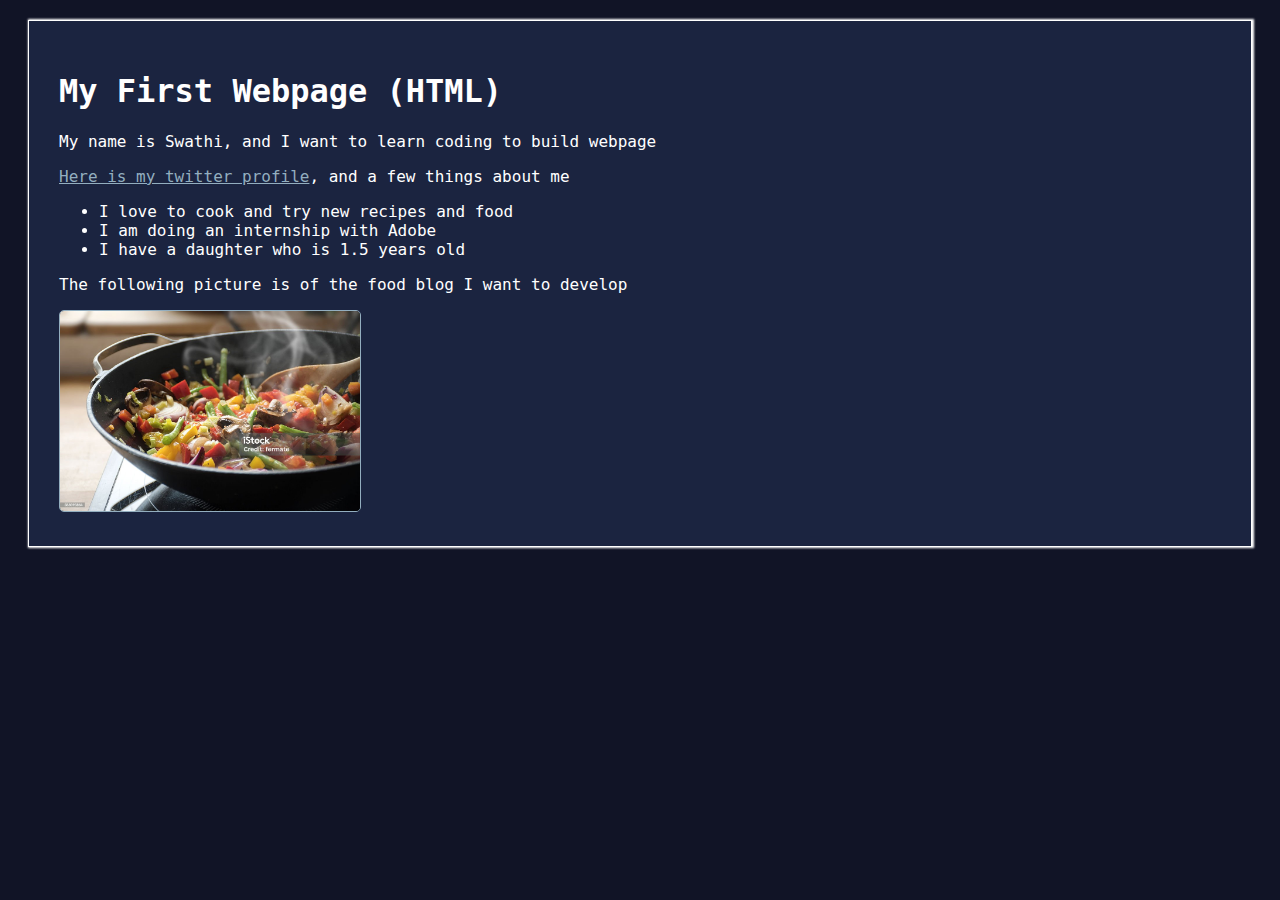
<file: index.html>
<!DOCTYPE html>
<!DOCTYPE html>
<html lang="en">
<head>
    <meta charset="UTF-8">
    <meta name="viewport" content="width=device-width, initial-scale=1.0">
    <title>My First Website Page</title>
    
    <link rel="stylesheet" href="css/style.css">
</head>
<body>
    <div class="container">
        <h1>My First Webpage (HTML)</h1>
        <p>My name is Swathi, and I want to learn coding to build webpage</p>
        <p> <a href="https://x.com/" target="_blank">Here is my twitter profile</a>, and a few things about me</p>

        <ul>
            <li>I love to cook and try new recipes and food</li>
            <li>I am doing an internship with Adobe</li>
            <li>I have a daughter who is 1.5 years old</li>
        </ul>

        <p>The following picture is of the food blog I want to develop</p>

        <img src="images/istockphoto-588595864-1024x1024.jpg" alt="Smoking hot and finger licking food!!!">

    </div>
    
</body>
</html>
</file>
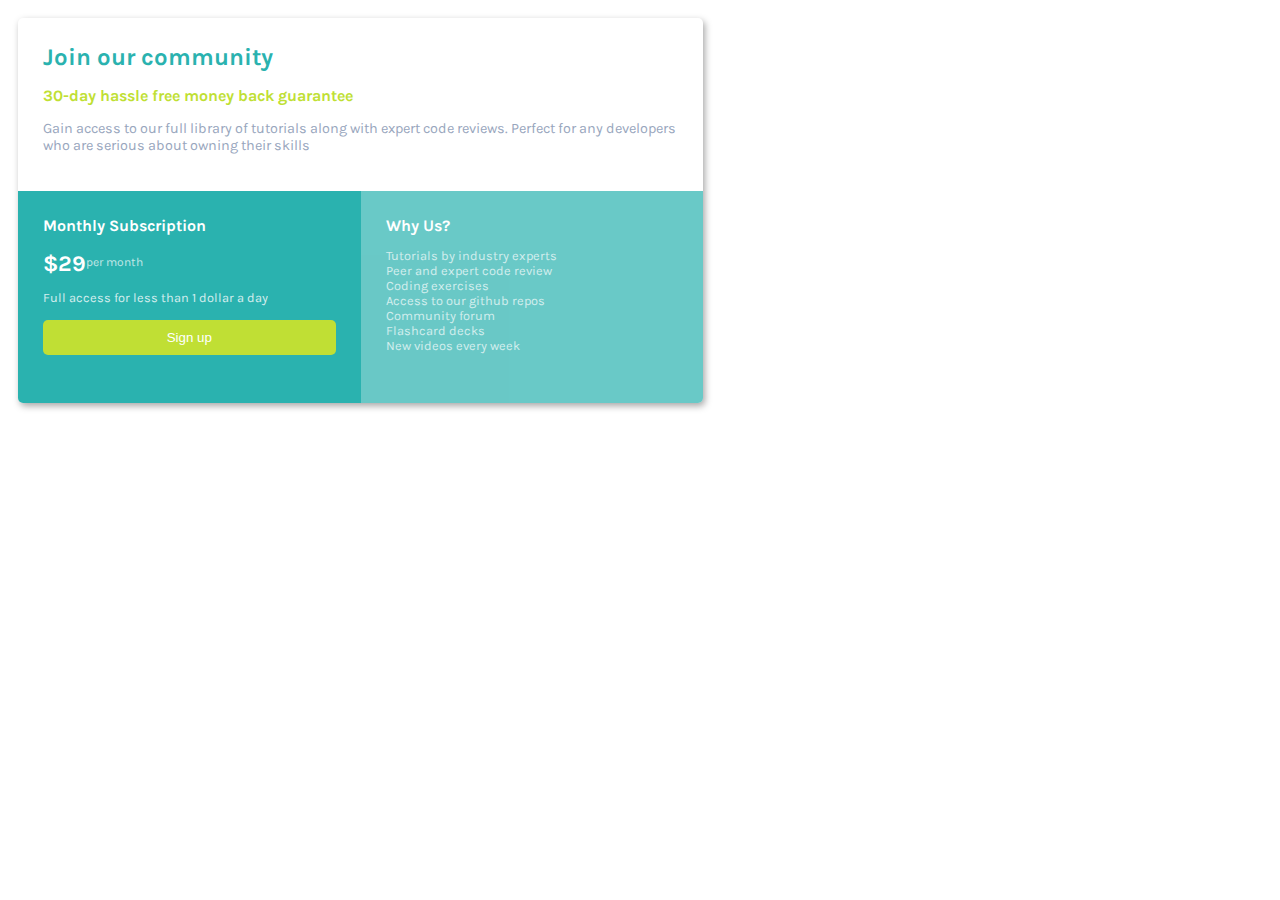
<file: cardhelper.html>
<!DOCTYPE html>
<html lang="en">
  <head>
    <meta charset="UTF-8" />
    <meta name="viewport" content="width=device-width, initial-scale=1.0" />
    <title>Document</title>

    <!-- <link rel="stylesheet" href="css/cardstyle.css" /> -->
    <!-- <link rel="stylesheet" href="css/cardstylemobilefirst.css" /> -->
    <link rel="stylesheet" href="css/cardstyleflex.css" />

    <link rel="preconnect" href="https://fonts.googleapis.com" />
    <link rel="preconnect" href="https://fonts.gstatic.com" crossorigin />
    <link
      href="https://fonts.googleapis.com/css2?family=Karla:ital,wght@400;700&display=swap"
      rel="stylesheet"
    />
  </head>
  <body>
    <div class="card">
      <div id="top-section">
        <h2>Join our community</h2>
        <h4>30-day hassle free money back guarantee</h4>
        <p>
          Gain access to our full library of tutorials along with expert code
          reviews. Perfect for any developers who are serious about owning their
          skills
        </p>
      </div>
      <div id="bottom-section">
        <div id="bottom-left-section">
          <h4>Monthly Subscription</h4>
          <div id="price">
            <div id="price-amount">$29</div>
            <div id="price-duration">per month</div>
          </div>
          <p>Full access for less than 1 dollar a day</p>
          <button onclick="alertUser()">Sign up</button>
        </div>
        <div id="bottom-right-section">
          <h4>Why Us?</h4>
          <ul>
            <li>Tutorials by industry experts</li>
            <li>Peer and expert code review</li>
            <li>Coding exercises</li>
            <li>Access to our github repos</li>
            <li>Community forum</li>
            <li>Flashcard decks</li>
            <li>New videos every week</li>
          </ul>
        </div>
      </div>
    </div>

    <script src="js/cardhelper.js"></script>
  </body>
</html>
</file>
<file: css/style.css>
body {
    background-color: #111426;
    color: #fff;
    font-family: monospace;
    font-size: 16px;
}

a {
    color: #93AEBF;
}

img {
    border-radius: 5px;
    border: 1px solid #93AEBF;
    width: 300px;
}

.container {
    padding: 30px;
    margin: 20px;
    border: 1px solid white;
    background-color: #1B2440;
    box-shadow: 1px 0px 2px 1px #fff;
}
</file>
<file: css/cardstyle.css>
html {
    box-sizing: border-box;
    font-family: 'Karla', sans-serif;
    font-size: 16px;
    font-weight: 400 ;
}

body {
    padding: 10px;
}

h2, h4, p {
    margin: 0%;
}

*, *:before, *:after {
    box-sizing: inherit;
}

.card {
    width: 685px;
    height: 385px;
    box-shadow: 2px 3px 7px 0px rgba(0, 0, 0, 0.35);
    border-radius: 5px;
    overflow: hidden;
}

#top-section {
    width: 100%;
    height: 45%;
    padding: 25px;
}

#top-section h2 {
    color: #2ab2af;
    margin-bottom: 15px;
}

#top-section h4 {
    color: #c0df34;
    margin-bottom: 15px;
}

#top-section p {
    color: #98a6bd;
    font-size: 0.9rem;
}

#bottom-section {
    display: grid;
    grid-template-columns: 1fr 1fr;
    width: 100%;
    height: 55%;
    color: white;
}

#bottom-left-section {
    background-color: #2ab2af;
    padding: 25px;
}

#bottom-left-section h4 {
    margin-bottom: 15px;
}

#bottom-left-section p {
    margin-bottom: 15px;
    opacity: 0.8;
    font-size: 0.8rem;
}

#bottom-right-section {
    background-color: #2ab2af;
    opacity: 70%;
    padding: 25px;
}

button {
    color: white;
    background-color: #c0df34;
    padding: 10px;
    width: 100%;
    border: none;
    border-radius: 5px;
}

button:hover {
    cursor: pointer;
    box-shadow: 0 12px 16px 0 rgba(0,0,0,0.24),0 17px 50px 0 rgba(0,0,0,0.19);
    transform: scale(1.02);
}

#price {
    display: grid;
    grid-template-columns: 1fr 6fr;
    margin-bottom: 3px;
}

#price-amount {
    font-weight: 700;
    font-size: 1.4rem;
    margin-bottom: 10px;
}

#price-duration {
    margin-top: 5px;
    opacity: 0.7;
    font-size: 0.75rem;
    text-align: left;
}

#bottom-right-section ul {
    list-style-type: none;
    padding: 0;
    font-size: 0.8rem;
    opacity: 0.7;
}
</file>
<file: css/cardstylemobilefirst.css>
html {
    box-sizing: border-box;
    font-family: 'Karla', sans-serif;
    font-size: 16px;
    font-weight: 400 ;
}

body {
    padding: 10px;
}

h2, h4, p {
    margin: 0%;
}

*, *:before, *:after {
    box-sizing: inherit;
}

.card {
    box-shadow: 2px 3px 7px 0px rgba(0, 0, 0, 0.35);
    border-radius: 5px;
    overflow: hidden;
}

#top-section {
    width: 100%;
    height: 45%;
    padding: 25px;
}

#top-section h2 {
    color: #2ab2af;
    margin-bottom: 15px;
}

#top-section h4 {
    color: #c0df34;
    margin-bottom: 15px;
}

#top-section p {
    color: #98a6bd;
    font-size: 0.9rem;
}

#bottom-section {
    display: grid;
    grid-template-columns: 1fr;
    grid-template-rows: auto auto;
    color: white;
}

#bottom-left-section {
    background-color: #2ab2af;
    padding: 25px;
}

#bottom-left-section h4 {
    margin-bottom: 15px;
}

#bottom-left-section p {
    margin-bottom: 15px;
    opacity: 0.8;
    font-size: 0.8rem;
}

#bottom-right-section {
    background-color: #2ab2af;
    opacity: 70%;
    padding: 25px;
}

button {
    color: white;
    background-color: #c0df34;
    padding: 10px;
    width: 100%;
    border: none;
    border-radius: 5px;
}

button:hover {
    cursor: pointer;
    box-shadow: 0 12px 16px 0 rgba(0,0,0,0.24),0 17px 50px 0 rgba(0,0,0,0.19);
    transform: scale(1.02);
}

#price {
    display: grid;
    grid-template-columns: 1fr 6fr;
    margin-bottom: 3px;
}

#price-amount {
    font-weight: 700;
    font-size: 1.4rem;
    margin-bottom: 10px;
}

#price-duration {
    margin-top: 5px;
    opacity: 0.7;
    font-size: 0.75rem;
    text-align: left;
}

#bottom-right-section ul {
    list-style-type: none;
    padding: 0;
    font-size: 0.8rem;
    opacity: 0.7;
}

@media (min-width: 576px) {
    .card {
        width: 685px;
        height: 385px;
    }

    #bottom-section {
        grid-template-columns: 1fr 1fr;
        width: 100%;
        height: 60%;
    }
}
</file>
<file: css/cardstyleflex.css>
html {
    box-sizing: border-box;
    font-family: 'Karla', sans-serif;
    font-size: 16px;
    font-weight: 400 ;
}

body {
    padding: 10px;
}

h2, h4, p {
    margin: 0%;
}

*, *:before, *:after {
    box-sizing: inherit;
}

.card {
    box-shadow: 2px 3px 7px 0px rgba(0, 0, 0, 0.35);
    border-radius: 5px;
    overflow: hidden;
}

#top-section {
    width: 100%;
    height: 45%;
    padding: 25px;
}

#top-section h2 {
    color: #2ab2af;
    margin-bottom: 15px;
}

#top-section h4 {
    color: #c0df34;
    margin-bottom: 15px;
}

#top-section p {
    color: #98a6bd;
    font-size: 0.9rem;
}

#bottom-section {
    display: flex;
    color: white;
    flex-direction: column;
}

#bottom-left-section {
    background-color: #2ab2af;
    padding: 25px;
}

#bottom-left-section h4 {
    margin-bottom: 15px;
}

#bottom-left-section p {
    margin-bottom: 15px;
    opacity: 0.8;
    font-size: 0.8rem;
}

#bottom-right-section {
    background-color: #2ab2af;
    opacity: 70%;
    padding: 25px;
}

button {
    color: white;
    background-color: #c0df34;
    padding: 10px;
    width: 100%;
    border: none;
    border-radius: 5px;
}

button:hover {
    cursor: pointer;
    box-shadow: 0 12px 16px 0 rgba(0,0,0,0.24),0 17px 50px 0 rgba(0,0,0,0.19);
    transform: scale(1.02);
}

#price {
    display: flex;
    margin-bottom: 3px;
}

#price-amount {
    font-weight: 700;
    font-size: 1.4rem;
    margin-bottom: 10px;
    flex-basis: 10%;
}

#price-duration {
    margin-top: 5px;
    opacity: 0.7;
    font-size: 0.75rem;
    flex-basis: 95%;
}

#bottom-right-section ul {
    list-style-type: none;
    padding: 0;
    font-size: 0.8rem;
    opacity: 0.7;
}

@media (min-width: 576px) {
    .card {
        width: 685px;
        height: 385px;
    }

    #bottom-section {
        flex-direction: row;
        height: 55%;
    }

    #bottom-right-section {
        flex-basis: 50%;
    }

    #bottom-left-section {
        flex-basis: 50%;
    }

    #price-amount {
        flex-basis: 15%;
    }

    #price-duration {
        flex-basis: 90%;
    }

}
</file>
